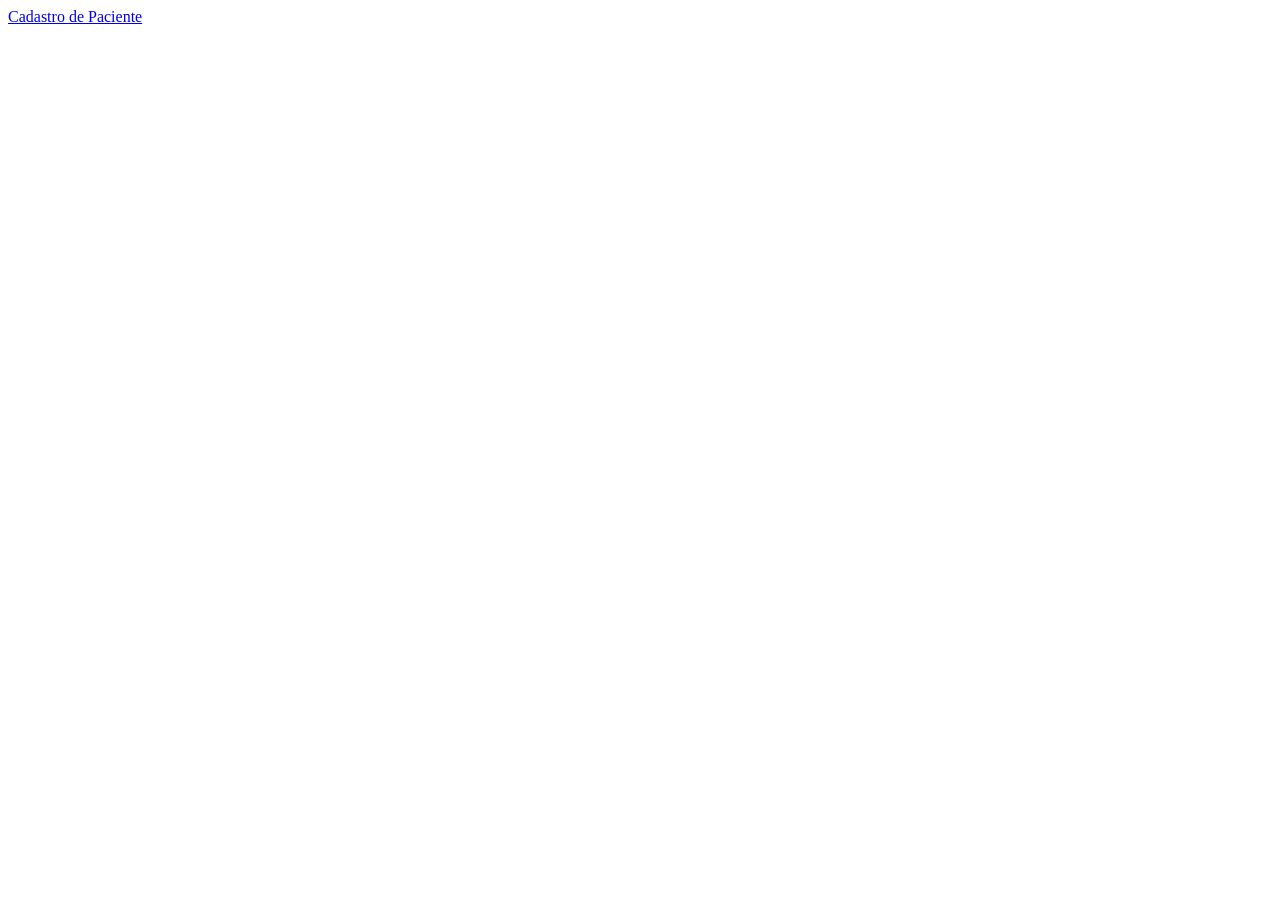
<file: frontend/public/index.html>
<!DOCTYPE html>
<html lang="en">
<head>
    <meta charset="UTF-8">
    <meta name="viewport" content="width=device-width, initial-scale=1.0">
    <title>Document</title>
</head>
<body>
    <a href="pacientes.html">Cadastro de Paciente</a>
</body>
</html>
</file>
